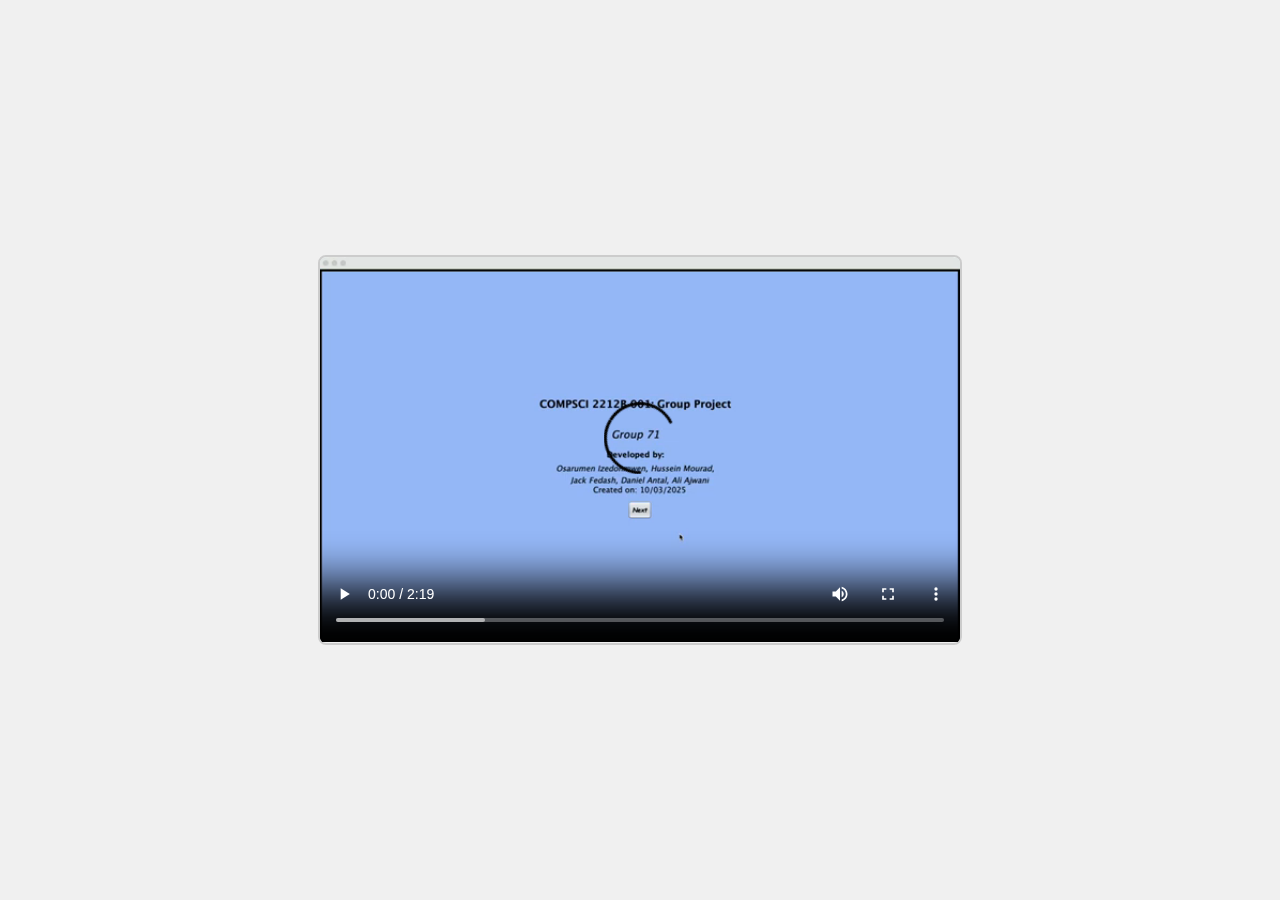
<file: project5-demo.html>
<!DOCTYPE html>
<html lang="en">
<head>
  <meta charset="UTF-8">
  <title>Pixel Pets Demo | Jack Fedash</title>
  <style>
    body {
      display: flex;
      justify-content: center;
      align-items: center;
      height: 100vh;
      margin: 0;
      background-color: #f0f0f0;
      flex-direction: column;
    }
    video {
      width: 50%;
      border: 2px solid #ccc;
      border-radius: 8px;
    }
    button {
      margin-top: 12px;
      padding: 8px 16px;
      font-size: 16px;
      cursor: pointer;
    }
  </style>
</head>
<body>

  <video id="myVideo" controls>
    <source src="./assets/video/project5-video.mp4" type="video/mp4">
    Your browser does not support the video tag.
  </video>
</body>
</html>
</file>
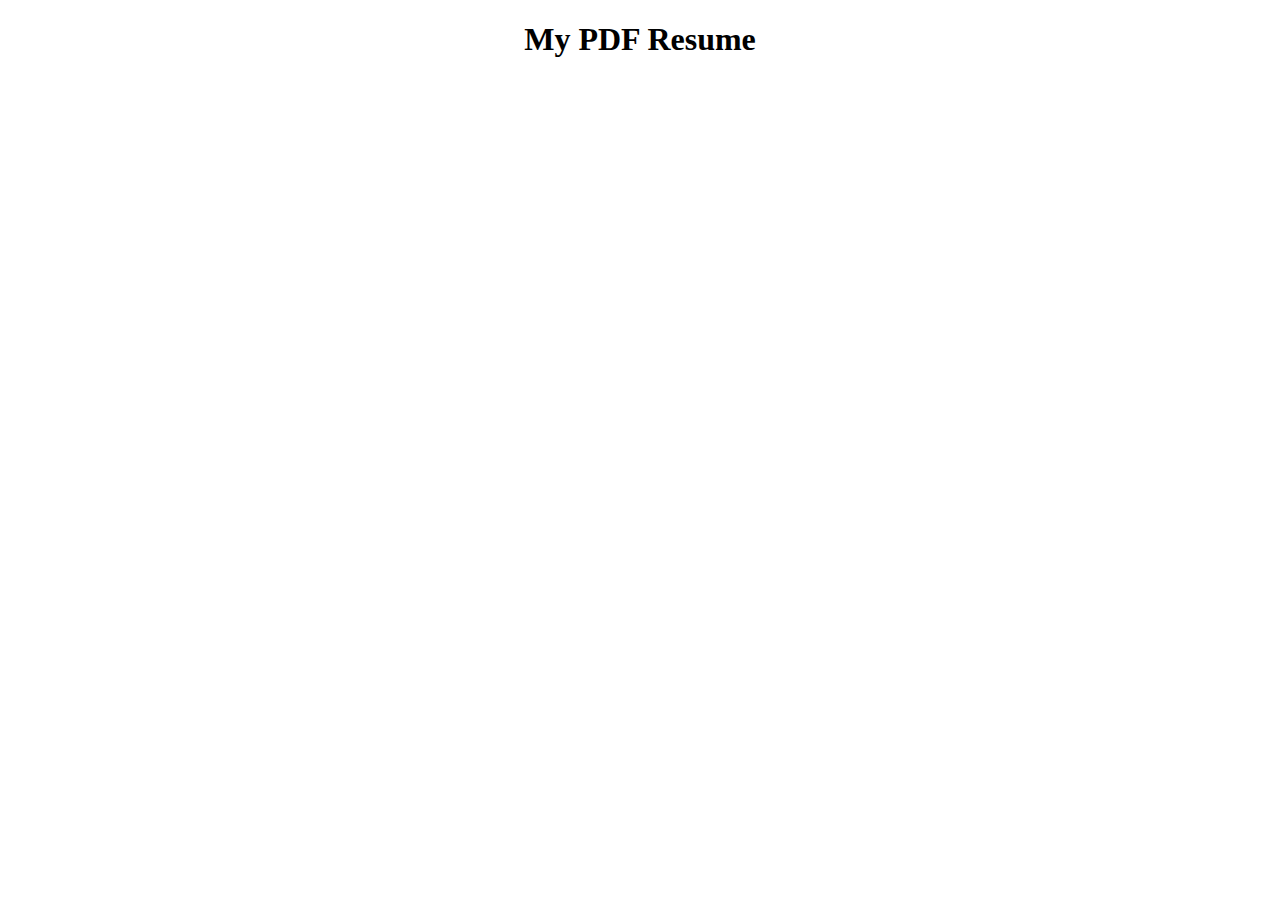
<file: project5-review.html>
<!DOCTYPE html>
<html lang="en">
<head>
  <meta charset="UTF-8">
  <title>Pixel Pets Raw Review | Jack Fedash</title>
  <style>
    iframe {
      width: 100%;
      height: 90vh;
      border: none;
    }
  </style>
</head>
<body>
  <h1 style="text-align:center;">My PDF Resume</h1>
  <iframe src="./assets/other/project5-review.pdf"></iframe>
</body>
</html>
</file>
